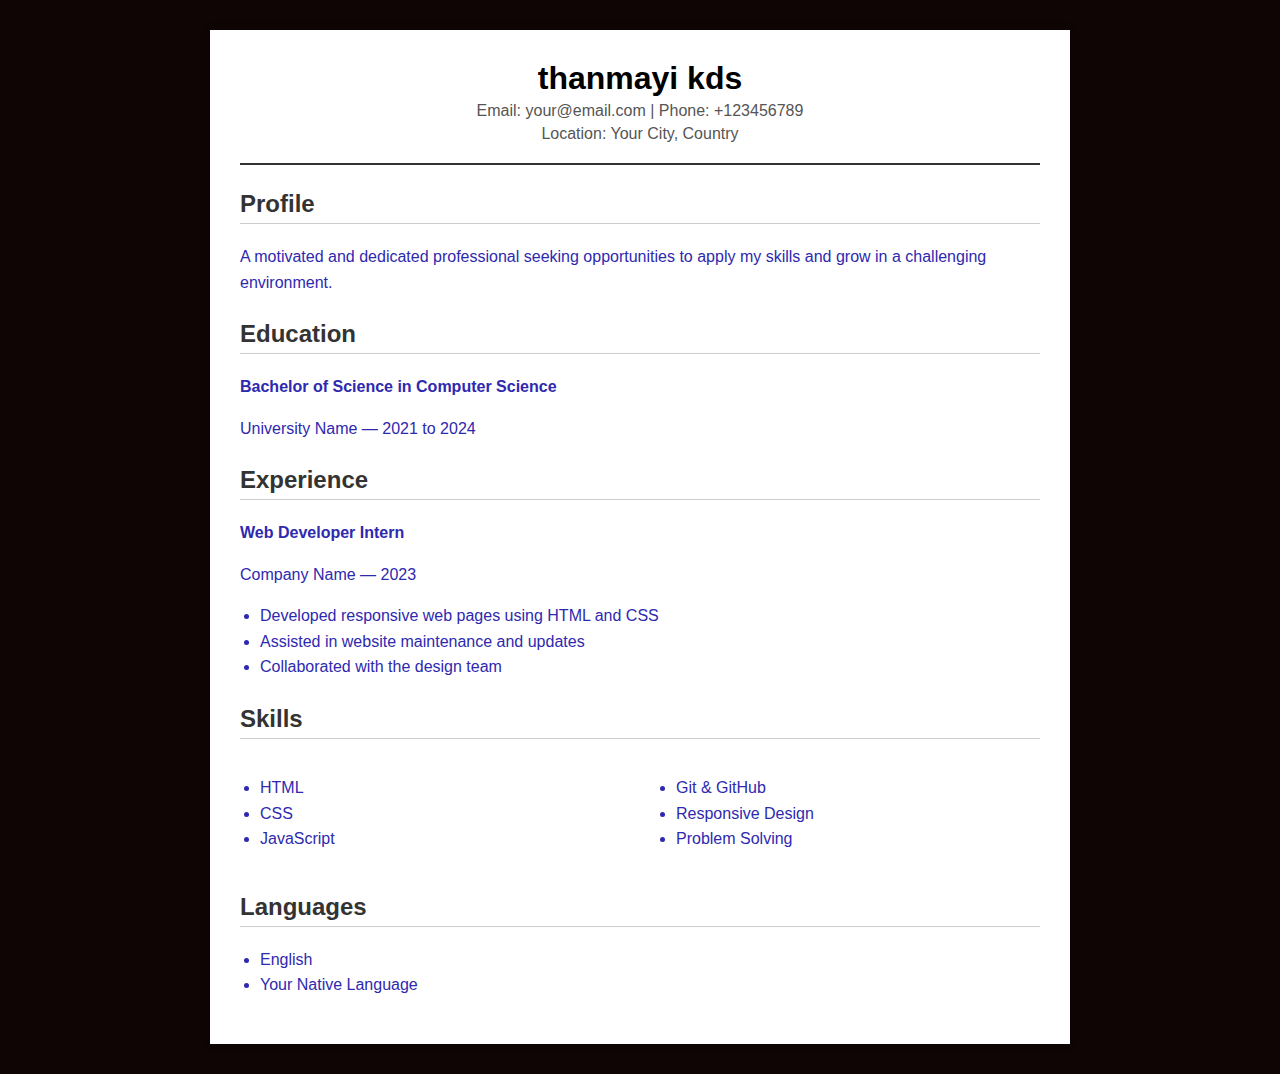
<file: index.html>
<!DOCTYPE html>
<html lang="en">
<head>
    <meta charset="UTF-8">
    <title>My CV</title>
    <style>
        body {
            font-family: Arial, sans-serif;
            background-color: #0f0505;
            margin: 0;
            padding: 0;
        }

        .cv-container {
            width: 800px;
            margin: 30px auto;
            background-color: #ffffff;
            padding: 30px;
            box-shadow: 0 0 10px rgba(0, 0, 0, 0.1);
        }

        .header {
            text-align: center;
            border-bottom: 2px solid #333;
            padding-bottom: 15px;
        }

        .header h1 {
            margin: 0;
            font-size: 32px;
        }

        .header p {
            margin: 5px 0;
            color: #555;
        }

        .section {
            margin-top: 25px;
        }

        .section h2 {
            border-bottom: 1px solid #cccccc;
            padding-bottom: 5px;
            color: #333333;
        }

        .section p, .section li {
            color: #2e29af;
            line-height: 1.6;
        }

        ul {
            padding-left: 20px;
        }

        .two-column {
            display: flex;
            justify-content: space-between;
        }

        .two-column div {
            width: 48%;
        }
    </style>
</head>
<body>

<div class="cv-container">
    <div class="header">
        <h1>thanmayi kds</h1>
        <p>Email: your@email.com | Phone: +123456789</p>
        <p>Location: Your City, Country</p>
    </div>

    <div class="section">
        <h2>Profile</h2>
        <p>
            A motivated and dedicated professional seeking opportunities to apply my skills
            and grow in a challenging environment.
        </p>
    </div>

    <div class="section">
        <h2>Education</h2>
        <p><strong>Bachelor of Science in Computer Science</strong></p>
        <p>University Name — 2021 to 2024</p>
    </div>

    <div class="section">
        <h2>Experience</h2>
        <p><strong>Web Developer Intern</strong></p>
        <p>Company Name — 2023</p>
        <ul>
            <li>Developed responsive web pages using HTML and CSS</li>
            <li>Assisted in website maintenance and updates</li>
            <li>Collaborated with the design team</li>
        </ul>
    </div>

    <div class="section">
        <h2>Skills</h2>
        <div class="two-column">
            <div>
                <ul>
                    <li>HTML</li>
                    <li>CSS</li>
                    <li>JavaScript</li>
                </ul>
            </div>
            <div>
                <ul>
                    <li>Git & GitHub</li>
                    <li>Responsive Design</li>
                    <li>Problem Solving</li>
                </ul>
            </div>
        </div>
    </div>

    <div class="section">
        <h2>Languages</h2>
        <ul>
            <li>English</li>
            <li>Your Native Language</li>
        </ul>
    </div>
</div>

</body>
</html>
</file>
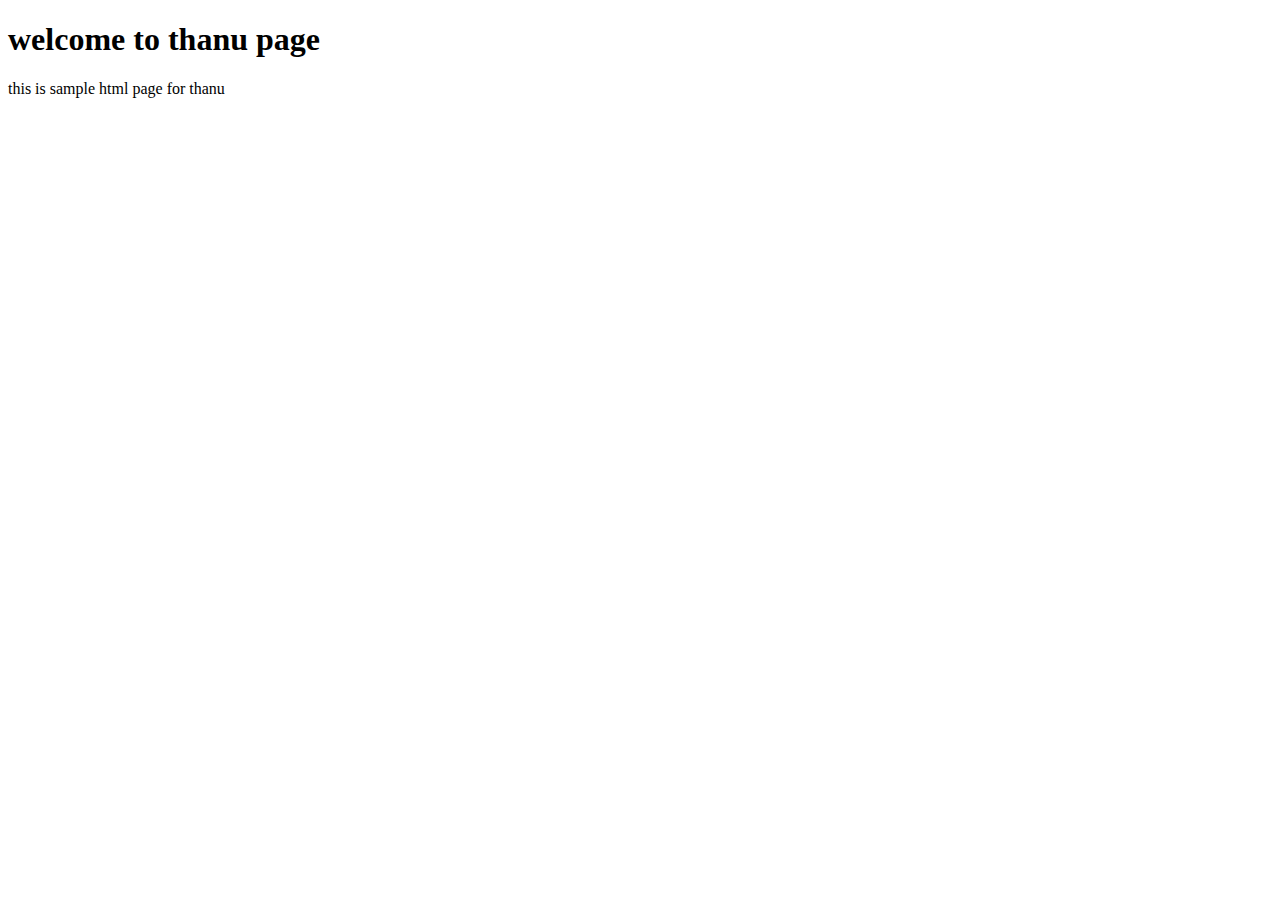
<file: thanu.html>
<!DOCTYPE html>
<html>
    <head>
        <meta charset="utf-8">
        <meta http-equiv="X-UA-Compatible" content="IE=edge">
        <title>thanu</title>
        <meta name="description" content="">
        <meta name="viewport" content="width=device-width, initial-scale=1">
        <link rel="stylesheet" href="">
    </head>
    <body>
         <script src="" async defer></script>
         <title>thanu</title>
         <h1>welcome to thanu page</h1>
         <p>this is sample html page for thanu</p>
    </body>
</html>
</file>
